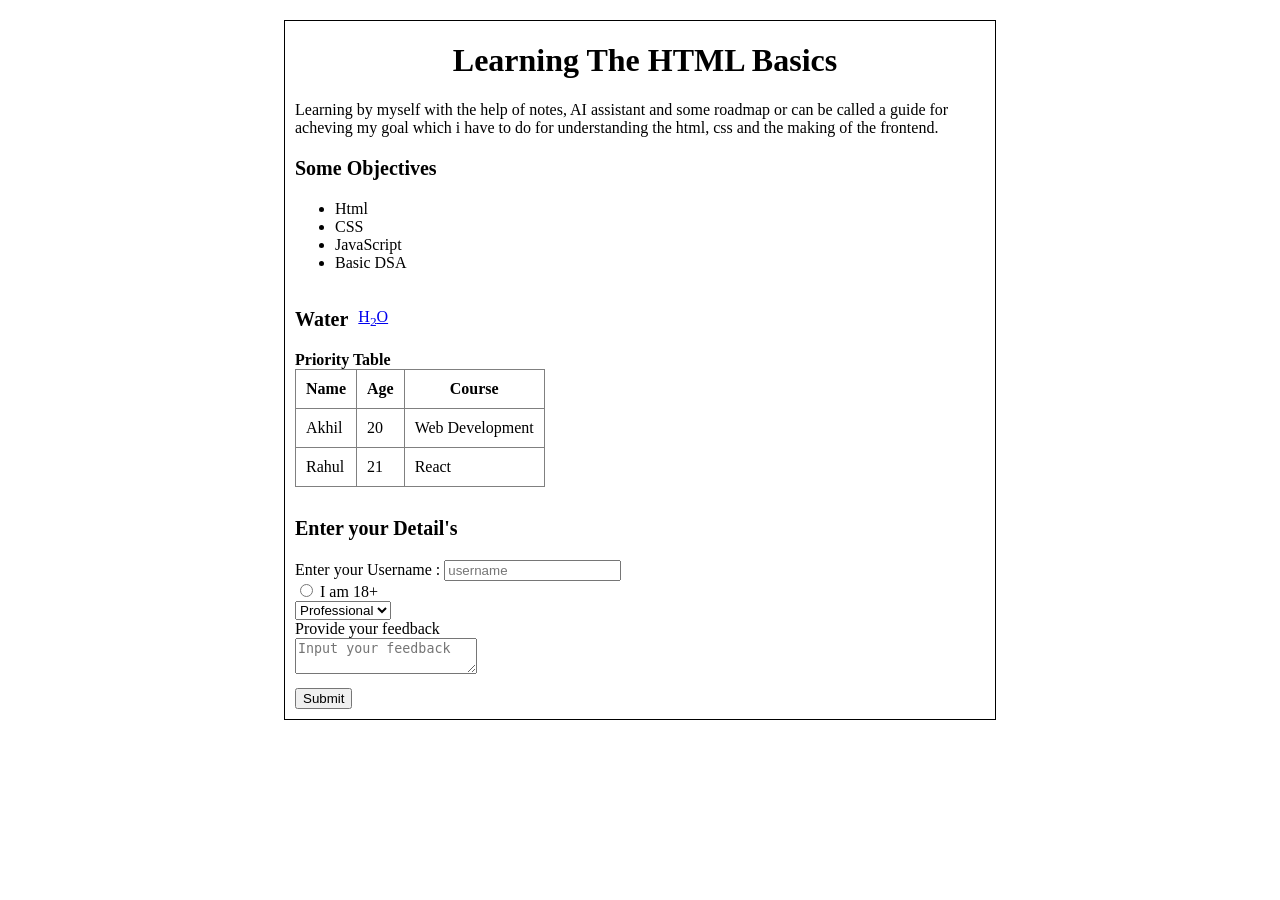
<file: web.html>
<!DOCTYPE html>
<html lang="en">
<head>
    <meta charset="UTF-8">
    <meta name="viewport" content="width=device-width, initial-scale=1.0">
    <title>Learning Basic</title>
    <link href="web.css" rel="stylesheet">
</head>
<body>
    <header>
        <h1 class="heading">Learning The HTML Basics</h1>
    </header>

    <p class="para">
        Learning by myself with the help of notes, AI assistant and
        some roadmap or can be called a guide for acheving my goal
        which i have to do for understanding the html, css and the
        making of the frontend.
    </p>   

    <div>
        <p>Some Objectives</p>
            <ul>
                <li>Html</li>
                <li>CSS</li>
                <li>JavaScript</li>
                <li>Basic DSA</li>
            </ul>
    </div>

    <div class="water">
        <p>Water</p>
        <a href="https://encrypted-tbn0.gstatic.com/images?q=tbn:ANd9GcTP-fqEUmeOu_AsHSOro8N0cdHkdMlt-kostA&s">H<sub>2</sub>O</a> 
    </div>
    
    <div>
        <caption class="tableName"><b>Priority Table</b></caption>
        <br>
            <table border="1">
                <tr>
                    <th>Name</th>
                    <th>Age</th>
                    <th>Course</th>
                </tr>

                <tr>
                    <td>Akhil</td>
                    <td>20</td>
                    <td>Web Development</td>
                </tr>

                <tr>
                    <td>Rahul</td>
                    <td>21</td>
                    <td>React</td>
                </tr>
            </table>
    </div>

    <form class="name">
        <div><p>Enter your Detail's</p></div>
        <div>
            <label>
            Enter your Username : 
            <input type="text" placeholder="username">
        </label>
        </div>

        <div>
            <input type="radio" name="age" id="age" >
        <label for="age">I am 18+</label> 
        </div>
        
        <div>
            <select>
            <option value="professional">Professional</option>
            <option value="student">Student</option>
        </select>
        </div>

        <div>
            <label>Provide your feedback</label>
            <br>
            <textarea placeholder="Input your feedback"></textarea>
        </div>
    </form>

    <footer>
        <button>Submit</button>
    </footer>
</body>
</html>
</file>
<file: web.css>
body{
    border:1px solid black;
    width:700px;
    margin:auto;
    margin-top:20px;
    padding-left:10px;
    padding-bottom: 10px;
}

.heading{
    display:flex;
    justify-content:center;
    text-align:center;
    font-size:32px;
}

.water{
    display: flex;
    align-items: center;
    gap: 10px;
}

table {
  border-collapse: collapse;
  border:1;
}

th, td {
  padding: 10px;
}

.name{
    padding: 10px 10px 10px 0;
}

.tableName{
    margin-bottom:10px;
}

div p{
    font-size:20px;
    font-weight:bold;
}
</file>
